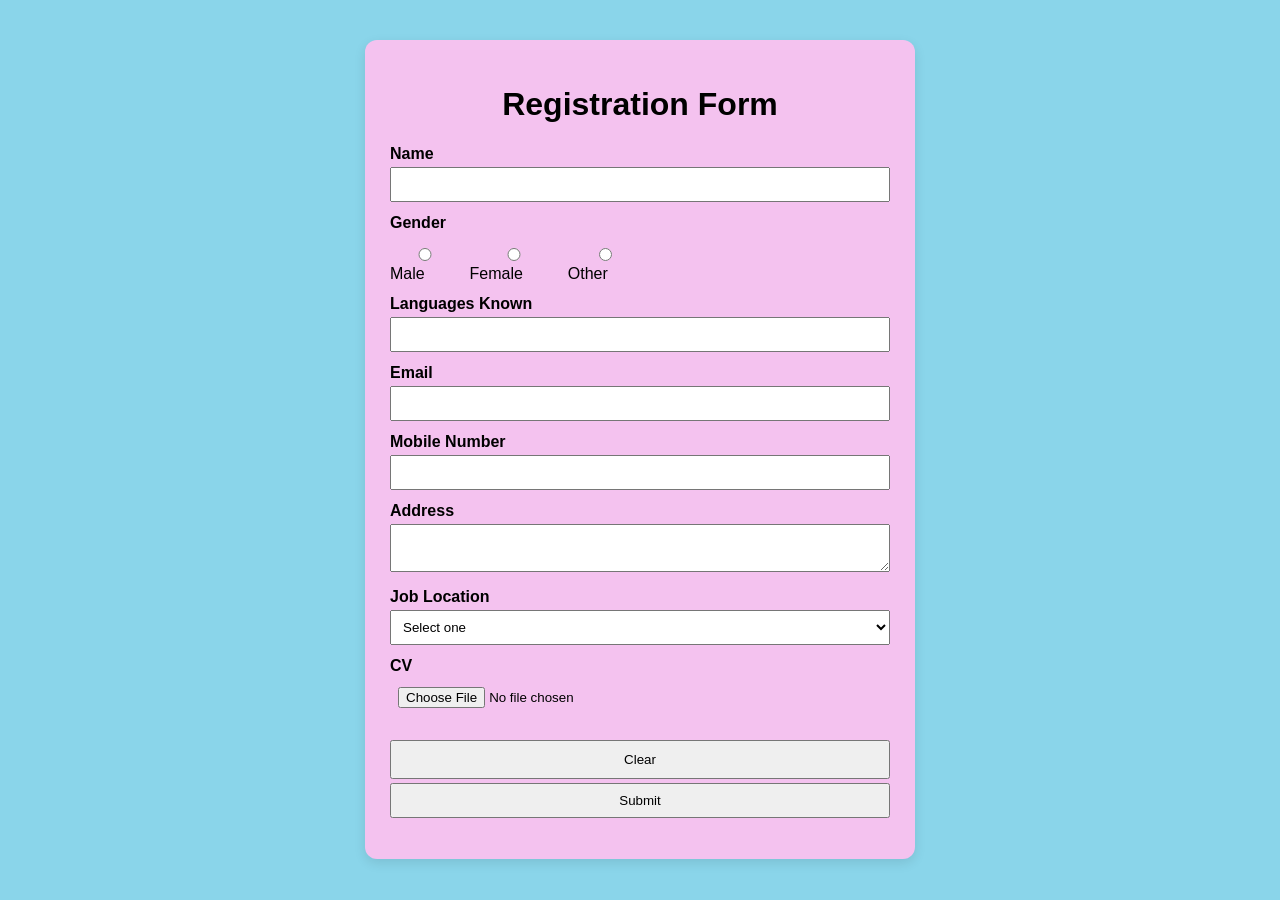
<file: Index.html>
<!DOCTYPE html>
<html lang="en">
<head>
  <meta charset="UTF-8">
  <meta name="viewport" content="width=device-width, initial-scale=1.0">
  <title>Registration Form</title>
  <link rel="stylesheet" href="style.css">
</head>
<body style="background-color: rgb(138, 213, 234);">
  <div class="container">
    <h1>Registration Form</h1>

    <form action="sucess.html" method="POST" id="regForm">
      <label for="name">Name</label>
      <input id="name" type="text" required>

      <label>Gender</label>
      <div class="radio-group">
        <label><input type="radio" name="gender" required> Male</label>
        <label><input type="radio" name="gender"> Female</label>
        <label><input type="radio" name="gender"> Other</label>
      </div>

      <label for="lang">Languages Known</label>
      <input id="lang" type="text" required>

      <label for="email">Email</label>
      <input id="email" type="email" required>

      <label for="phone">Mobile Number</label>
      <input id="phone" type="tel" pattern="[0-9]{10}" maxlength="10" required>

      <label for="address">Address</label>
      <textarea id="address" required></textarea>

      <label for="location">Job Location</label>
      <select id="location" required>
        <option value="">Select one</option>
        <option>Hyderabad</option>
        <option>Bangalore</option>
        <option>Delhi</option>
        <option>Mumbai</option>
      </select>

      <label for="cv">CV</label>
      <input id="cv" type="file" >

      <div class="buttons">
        <input type="reset" value="Clear">
        <input type="submit" value="Submit">
      </div>
    </form>

    <p id="msg"></p>
  </div>

  <script src="script.js"></script>
</body>
</html>
</file>
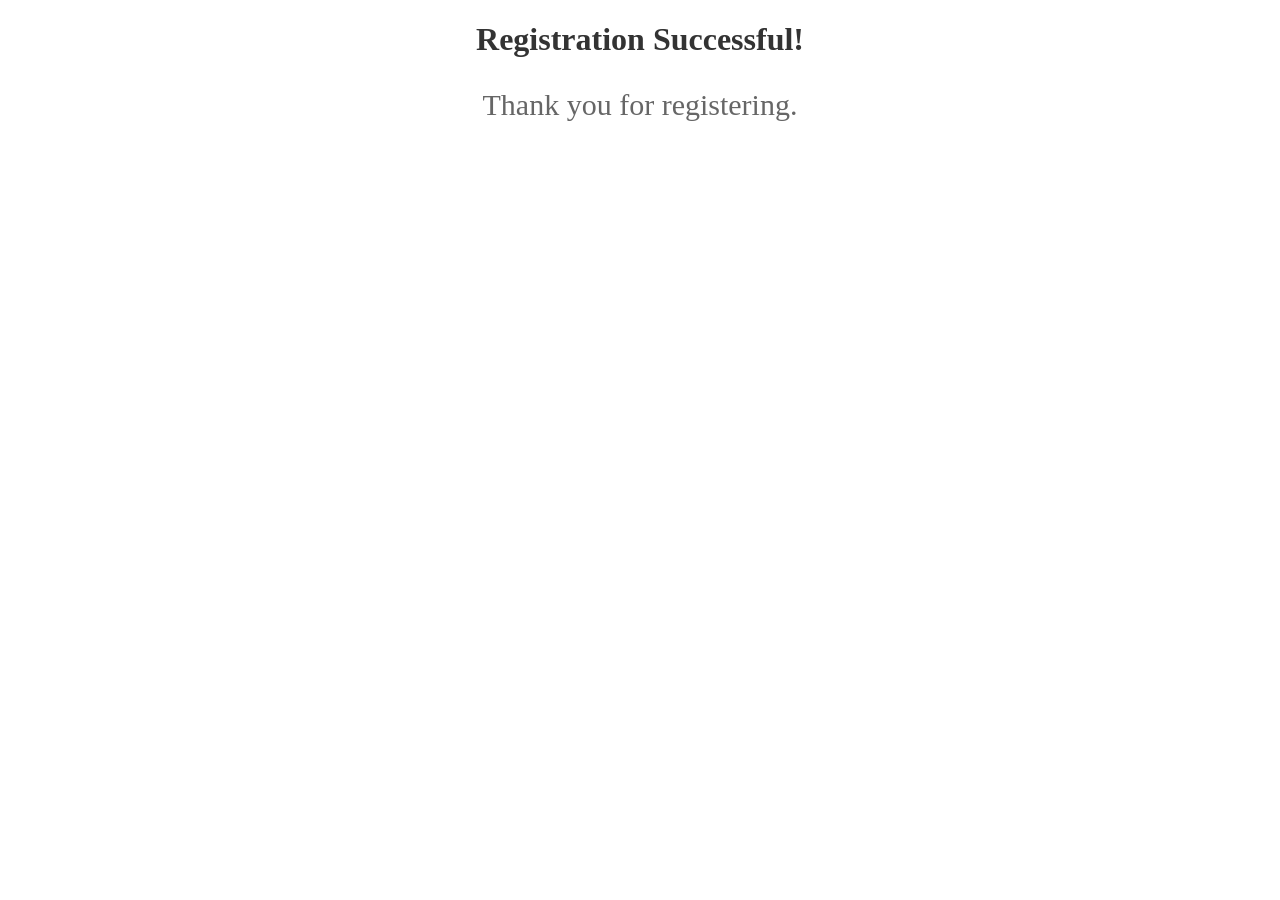
<file: sucess.html>
<!DOCTYPE html>
<html>
<head>
    <title>Registration Successful</title>
</head>
<body>
    <h1 style="text-align: center; color: #333;">Registration Successful!</h1>
   <p style="text-align: center; color: #666; font-size: 30px;">
    Thank you for registering.
</p>
</body>
</html>
</file>
<file: style.css>
body {
  margin: 0;
  font-family: Arial, sans-serif;
  background: #bde7c1;
}

.container {
  max-width: 500px;
  margin: 40px auto;
  padding: 25px;
  background: #f4c2ef;
  border-radius: 12px;
  box-shadow: 0 4px 12px rgba(0,0,0,.1);
}

h1 {
  text-align: center;
}

label {
  display: block;
  margin-top: 12px;
  font-weight: bold;
}

input, textarea, select {
  width: 100%;
  box-sizing: border-box;
  padding: 8px;
  margin-top: 4px;
}

.radio-group label {
  display: inline-block;
  margin-right: 15px;
  font-weight: normal;
}

.buttons {
  margin-top: 20px;
  text-align: center;
}

button, input[type="reset"] {
  padding: 10px 20px;
}
</file>
